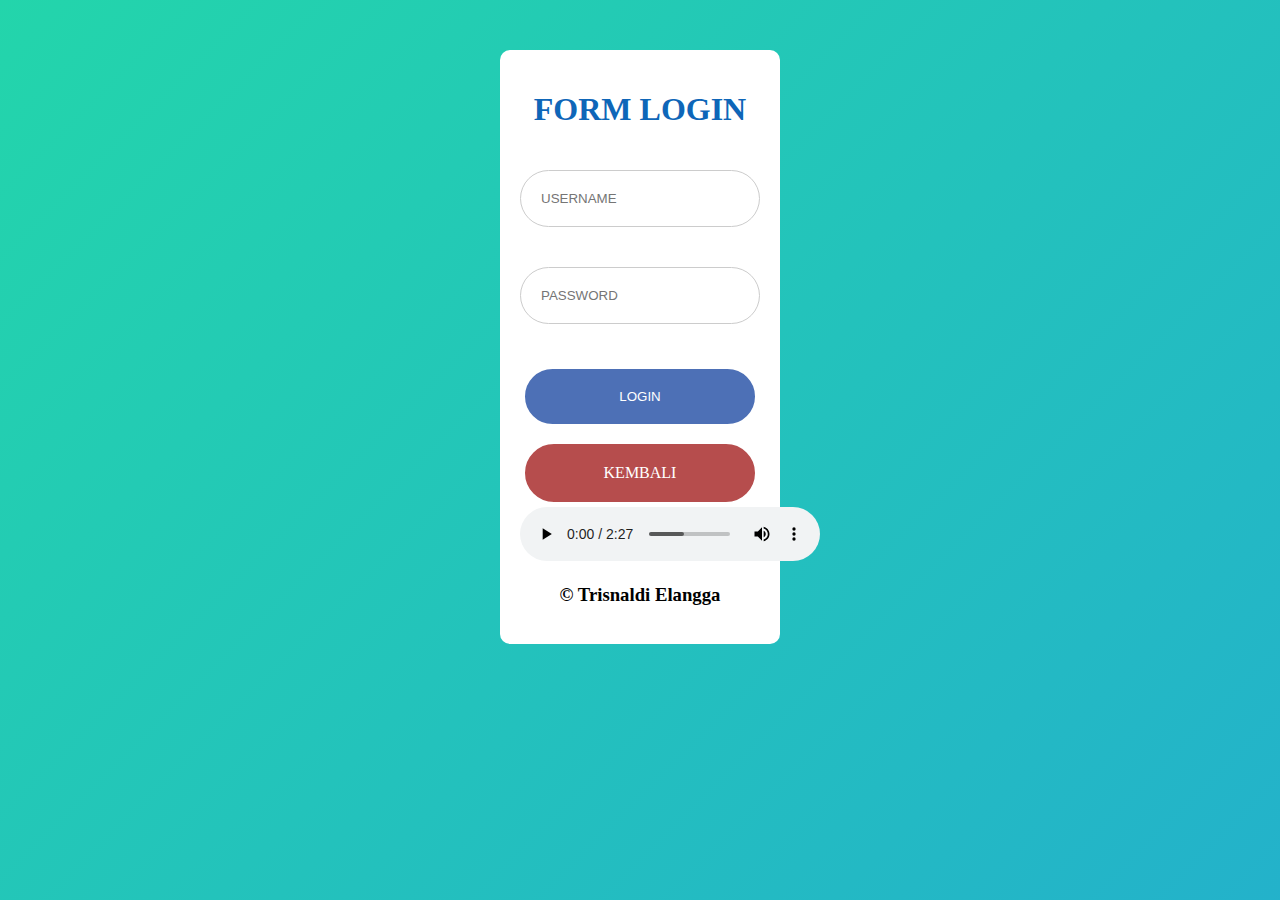
<file: login.html>
<!DOCTYPE html>
<html>
<head>
    <title>MABIM - LOGIN</title>
    <link rel="icon" href="img/logo.png">
    <link rel="stylesheet" href="style.css">
    <style>
        body{
            background: linear-gradient(-45deg, #ee7752, #e73c7e, #23a6d5, #23d5ab);
            background-size: 400% 400%;
            animation: gradient 15s ease infinite;
            height: 100vh;
        }
         @keyframes gradient {
            0% {
                background-position: 0% 50%;
            }
            50% {
                background-position: 100% 50%;
            }
            100% {
                background-position: 0% 50%;
            }
        }
    </style>
</head>
<body>
    <center>
        <div class="warp">
            <div class="bg-login">         
                <h1>FORM LOGIN</h1>
                <form name="login">
                    <input type="text" placeholder="USERNAME" id="username" name="username"><br>
                    <input type="password" placeholder="PASSWORD" id="password" name="password"><br>
                    <input type="button" value="LOGIN" onclick="Login()">
                    <a href="index.html">KEMBALI</a><br>
                    <audio src="media/Mars-HIMASI.mp3" controls></audio>
                </form>
                <footer><h3>&copy; Trisnaldi Elangga</h3></footer>
            </div>
        </div>
    </center>
    <script src="sciprt.js"></script>
</body>
</html>
</file>
<file: style.css>
body{
    margin: 0px;
}
/*HALAMAN INDEX */
nav{

background-color: blue; 
overflow: hidden;
}
nav a {
text-decoration: none;
color: #fff;
float: right;
padding: 20px;
}

nav a:hover {
text-decoration: none;
background: rgb(235, 237, 238);
color: blue;
padding: 20px;
float: right;
}
nav img {
float: left;s
}
h1{
color: rgb(14, 102, 184);
}

/* HALAMAN INDEX */

/* HALAMAN LOGIN */
.warp{
padding: 50px 500px 50px 500px;
}

.bg-login{
background-color: #FFFFFF;
padding: 20px;
border-radius: 10px;
}
input[type=text], input[type=password] {
width: 100%;
padding: 20px;
margin: 20px 0px 20px 0px;
display: inline-block;
border: 1px solid #ccc;
box-sizing: border-box;
border-radius: 100px;
}
input[type=button] {
background-color: #4d70b6;
color: #FFFFFF;
width: 100%;
padding: 20px;
margin: 20px 0px 10px 0px;
display: inline-block;
border: 5px solid #FFFFFF;
box-sizing: border-box;
border-radius: 100px;
}

input[type=button]:hover{
background-color: #FFFFFF;
color: #4d70b6;
width: 100%;
padding: 20px;
margin: 20px 0px 10px 0px;
display: inline-block;
border: 5px solid #4d70b6;
box-sizing: border-box;
border-radius: 100px;
}

form a{
background-color: #b64d4d;
color: #FFFFFF;
width: 100%;
padding: 20px;
display: inline-block;
border: 5px solid #FFFFFF;
box-sizing: border-box;
border-radius: 100px;
text-decoration: none;
}

form a:hover{
background-color: #FFFFFF;
color: #b64d4d;
width: 100%;
padding: 20px;
display: inline-block;
border: 5px solid #b64d4d;
box-sizing: border-box;
border-radius: 100px;
text-decoration: none;
/* HALAMAN LOGIN */
</file>
